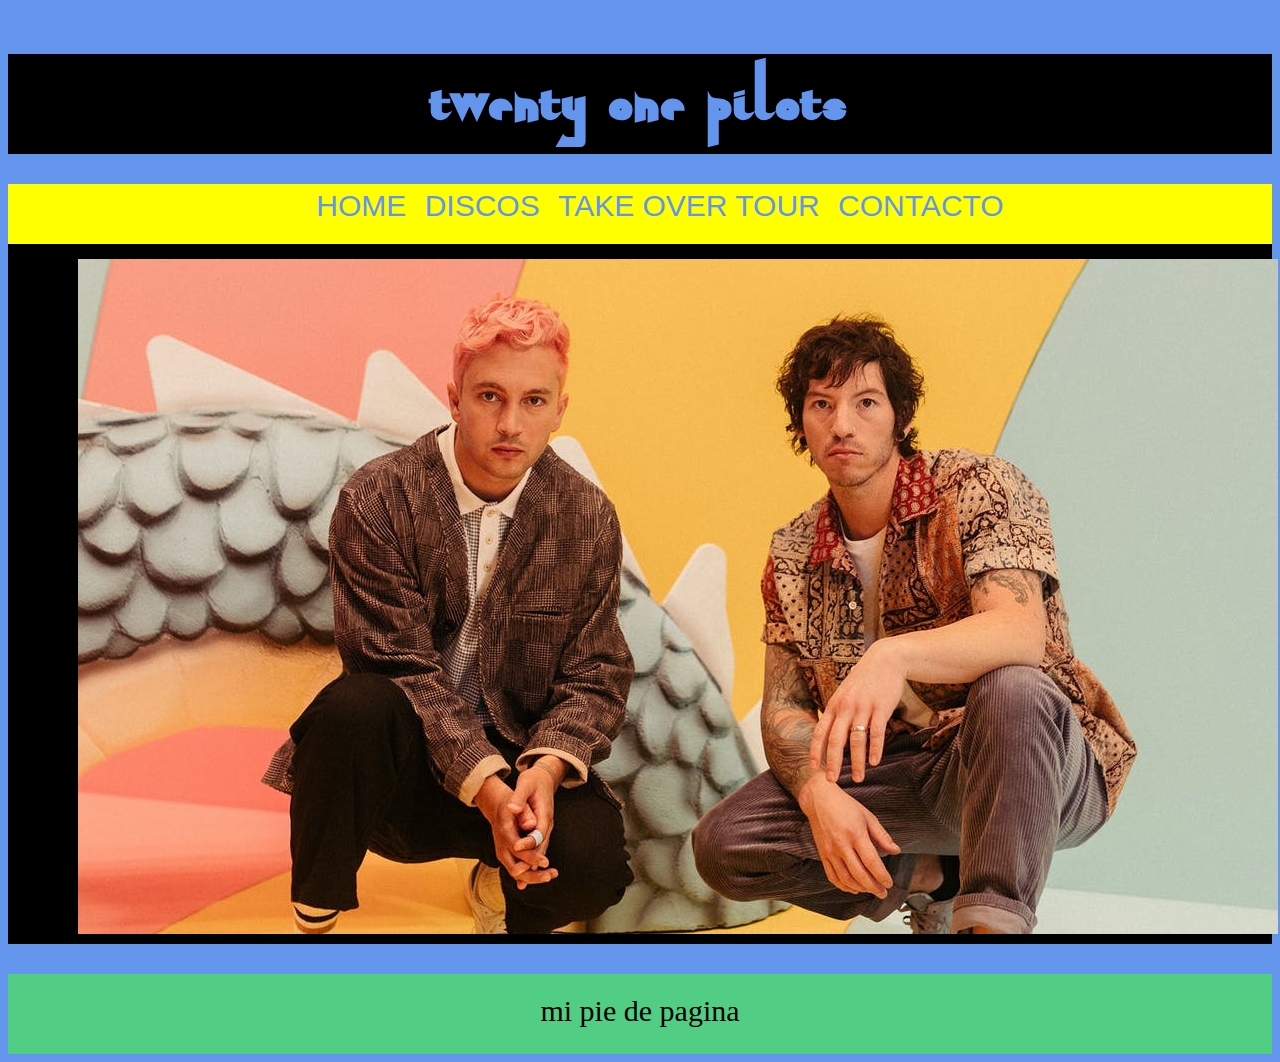
<file: index.html>
<!DOCTYPE html>
<html lang="en">
<head>
    <meta charset="UTF-8">
    <meta http-equiv="X-UA-Compatible" content="IE=edge">
    <meta name="viewport" content="width=device-width, initial-scale=1.0">
    <title>Twenty One Pilots</title>
    <link rel="stylesheet" href="./CSS/style.css">
    <link rel="preconnect" href="https://fonts.googleapis.com">
    <link rel="preconnect" href="https://fonts.gstatic.com" crossorigin>
    <link href="https://fonts.googleapis.com/css2?family=Qahiri&display=swap" rel="stylesheet">
</head>
<body class="body">

    <header class="container">
        <h1 class="titulo">Twenty One Pilots</h1>
    </header>
    <div class="containernav">
        <nav class="nav">
            <ul class="ul">
                <li class="lista"><a href="./index.html">HOME</a> </li>
                <li class="lista"><a href="./HTML/discos.html">DISCOS</a> </li>
                <li class="lista"><a href="./HTML/tour.html">TAKE OVER TOUR</a></li>
                <li class="lista"><a href="./HTML/contacto.html">CONTACTO</a> </li>
            </ul>
        </nav>
    </div>
    <div class="containerimg">
        <img class="portada" src="./multimedia top/top.jpg" alt="imagen">
    </div>

    <footer class="pie">
        <p class="parrafopie">mi pie de pagina</p>
    </footer>

</body>
</html>
</file>
<file: CSS/style.css>
.container{
    background-color: black;
    height: 100px;
    width: auto;
}

.titulo{
    font-size: 80px;
    text-align: center;
    font-family: 'Qahiri', sans-serif;
    color: cornflowerblue;
    padding-top: 1px;
}

.body{
    background: cornflowerblue;
}

.containernav{
    text-align: center;
    height: 60px;
    width: auto;
    background: yellow;
    margin-top: 1px;
}


.ul{
    font-size: 30px;
    font-family: 'Franklin Gothic Medium', 'Arial Narrow', Arial, sans-serif;
    padding-top: 5px;
}

.containerimg{
    background: black;
    height: 700px;
    width: auto;
}
.nav ul li{
    display: inline-block;
}

.nav ul li a{
    text-decoration: none;
    padding: 5px;
    color: cornflowerblue;
}

.nav a:hover{
    background: black;
    transition: 0.4s;
    display: block;

}

.portada{
    position: center;
    margin-left: 70px;
    padding-top: 15px;
}

.pie{
    height: 80px;
    width: auto;
    text-align: center;
    background: rgba(69, 243, 63, 0.603);
    margin-top: 5px;
}

.parrafopie{
    color: black;
    text-align: center;
    font-size: 30px;
    padding-top: 20px;
}
</file>
